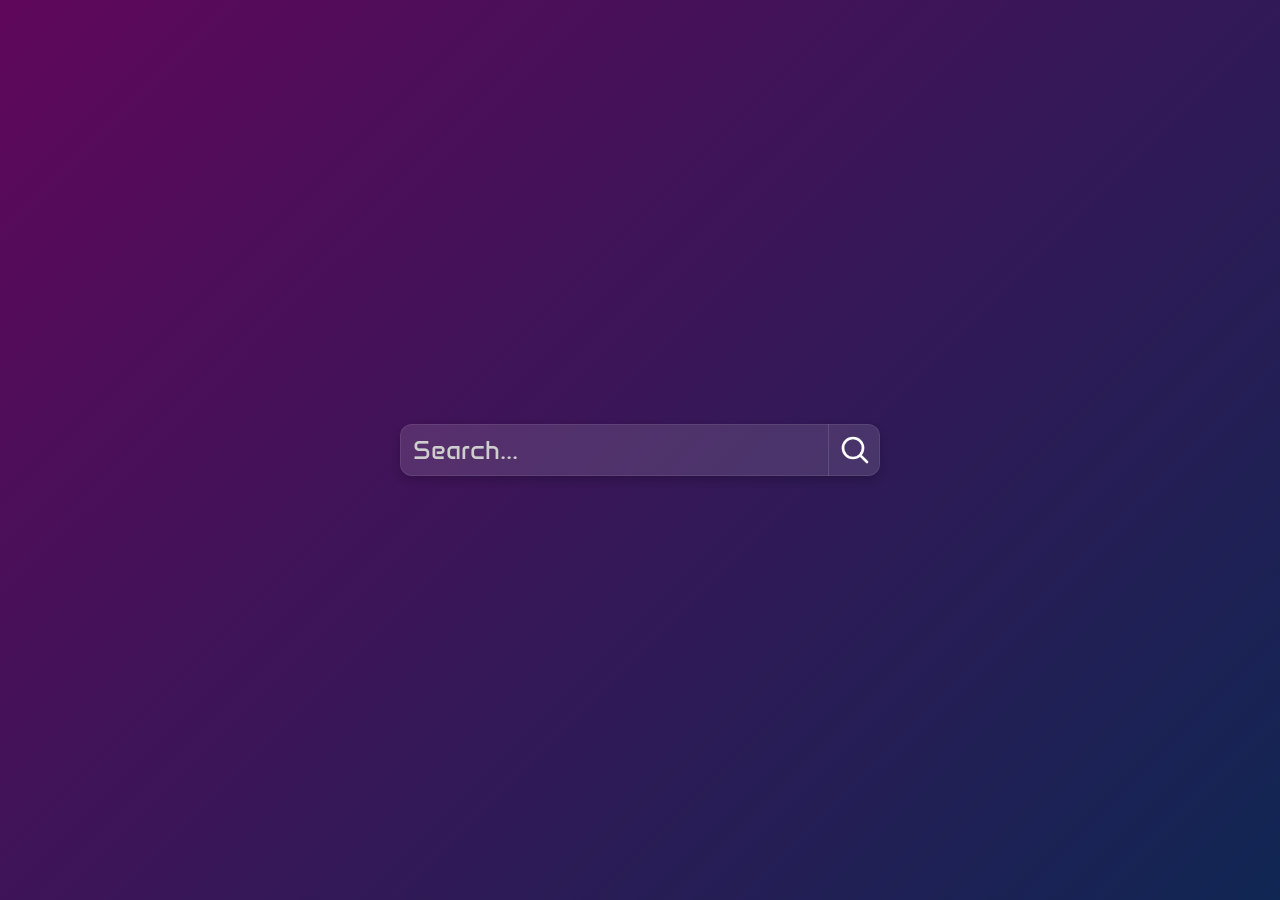
<file: index.html>
<!doctype html>
<html lang="en">
  <head>
    <meta charset="UTF-8" />
    <meta name="viewport" content="width=device-width, initial-scale=1.0" />
    <title>Start</title>
    <link rel="stylesheet" href="style.css" />
  </head>
  <body>
    <main>
      <div class="input-box">
        <input
          id="searchInput"
          type="text"
          placeholder="Search..."
          autocomplete="off"
        />
        <button id="searchBtn">
          <svg
            viewBox="0 0 24 24"
            fill="none"
            xmlns="http://www.w3.org/2000/svg"
          >
            <g id="SVGRepo_bgCarrier" stroke-width="0"></g>
            <g
              id="SVGRepo_tracerCarrier"
              stroke-linecap="round"
              stroke-linejoin="round"
            ></g>
            <g id="SVGRepo_iconCarrier">
              <path
                d="M15.7955 15.8111L21 21M18 10.5C18 14.6421 14.6421 18 10.5 18C6.35786 18 3 14.6421 3 10.5C3 6.35786 6.35786 3 10.5 3C14.6421 3 18 6.35786 18 10.5Z"
                stroke="#ffffff"
                stroke-width="2"
                stroke-linecap="round"
                stroke-linejoin="round"
              ></path>
            </g>
          </svg>
        </button>
      </div>
    </main>

    <script src="script.js"></script>
  </body>
</html>
</file>
<file: style.css>
@font-face {
  font-family: "Anta";
  src: url("./Anta-Regular.ttf");
}

* {
  margin: 0;
  padding: 0;
  box-sizing: border-box;
  font-family: "Anta", monospace;
  border: none;
  outline: none;
  text-decoration: none;
  list-style: none;
}

body {
  background: linear-gradient(135deg, #5f075b, #102653);
  color: #fff;
  width: 100vw;
  height: 100vh;
  overflow-x: hidden;
}

main {
  position: relative;
  top: 0;
  left: 0;
  width: 100vw;
  height: 100vh;
}

main::before {
  content: "";
  position: absolute;
  top: 0;
  left: 0;
  width: 100vw;
  height: 100vh;
  background: rgba(0, 0, 0, 0.3);
  backdrop-filter: blur(12px);
  opacity: 0;
  z-index: 100;
  transition: 0.12s ease-in-out;
  pointer-events: none;
}

main:focus-within::before {
  opacity: 1;
}

.input-box {
  position: absolute;
  top: 50%;
  left: 50%;
  transform: translate(-50%, -50%);
  z-index: 1000;
}

.input-box input {
  width: 480px;
  height: 52px;
  border-radius: 12px;
  border: 1px solid rgba(255, 255, 255, 0.08);
  background: rgba(255, 255, 255, 0.12);
  box-shadow: 0 4px 8px rgba(0, 0, 0, 0.2);
  outline: none;
  font-size: 26px;
  padding: 12px 64px 12px 12px;
  color: #fff;
  transition: 0.12s cubic-bezier(0.34, 1.56, 0.64, 1);
  z-index: 1000;
}

.input-box input:focus {
  border: 1px solid rgba(255, 255, 255, 0.2);
  box-shadow: 0 6px 10px rgba(0, 0, 0, 0.3);
  width: 640px;
  height: 64px;
  z-index: 1000;
}

.input-box input::placeholder {
  color: #cecece;
  user-select: none;
}

.input-box button {
  position: absolute;
  top: 0;
  right: 0;
  width: 52px;
  height: 100%;
  display: grid;
  place-items: center;
  font-size: 32px;
  background: transparent;
  color: #fff;
  border-left: 1px solid rgba(255, 255, 255, 0.12);
  cursor: pointer;
  border-radius: 0 8px 8px 0;
  user-select: none;
  transition: 0.2s ease-in-out;
}

.input-box button svg {
  width: 32px;
  height: 32px;
  transition: 0.12s ease-in-out;
  stroke: white;
}

.input-box button:hover {
  background: rgba(255, 255, 255, 0.05);
}

.input-box button:hover svg {
  width: 38px;
  height: 38px;
}
</file>
